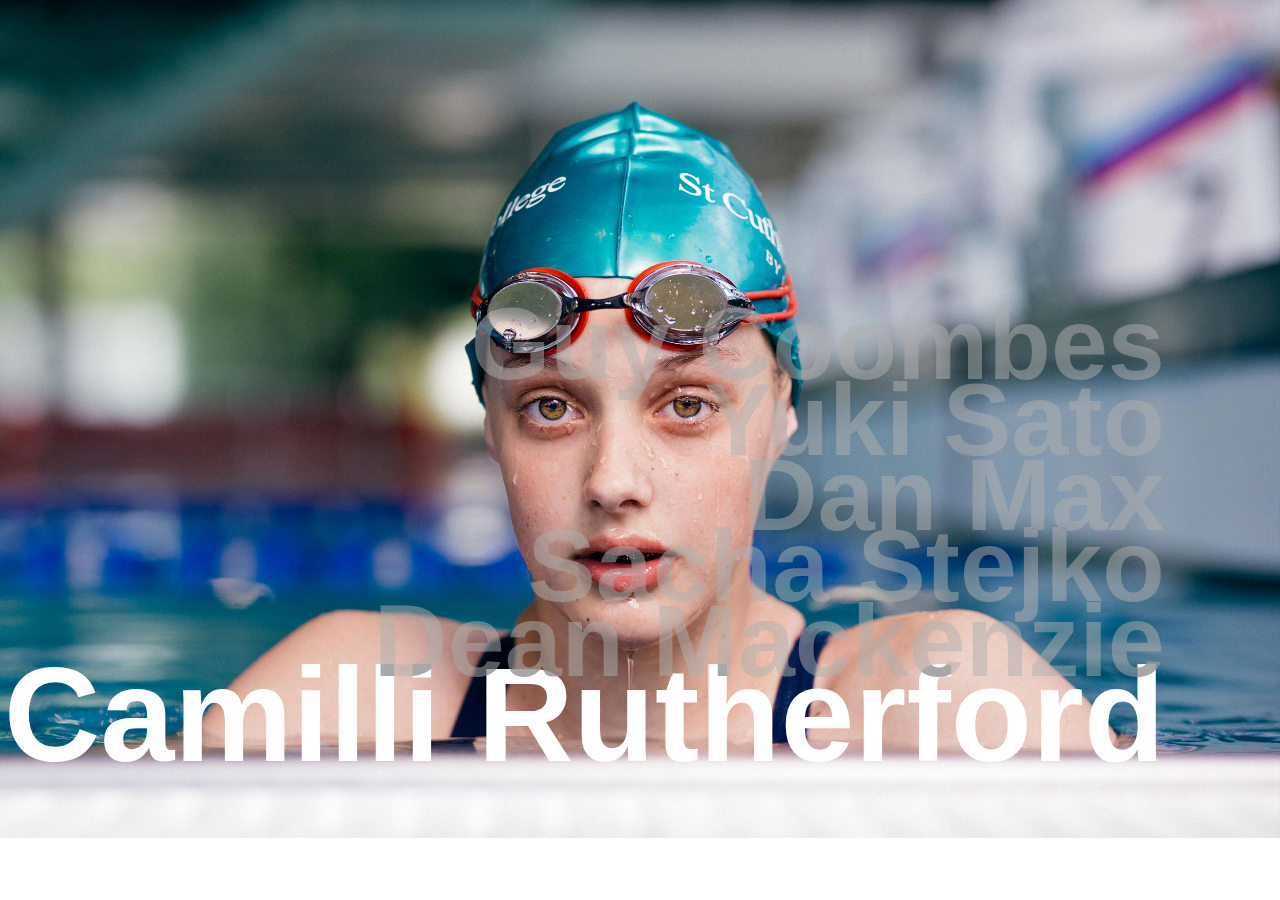
<file: index.html>
<!DOCTYPE html>
<html lang="en">

<head>
    <meta charset="UTF-8">
    <meta name="viewport" content="width=device-width, initial-scale=1.0">
    <title>Document</title>
    <link rel="stylesheet" href="style.css">
</head>

<body>
    <div id="main">
        <div id="page1">


            <div id="pack">

                <div class="line1">
                    <a href="./Guy.html">
                        <h1 class="name1">Guy Coombes</h1>
                    </a>

                </div>
                <div class="line2">
                    <a href="./Yuki.html">

                        <h1 class="name2">Yuki Sato</h1>
                    </a>

                </div>
                <div class="line3">
                    <a href="./Dan.html">
                        <h1 class="name3">Dan Max</h1>
                    </a>

                </div>
                <div class="line4">
                    <a href="./Sacha.html">
                        <h1 class="name4">Sacha Stejko</h1>
                    </a>

                </div>
                <div class="line5">
                    <a href="./Dean.html">
                        <h1 class="name5">Dean Mackenzie</h1>
                    </a>

                </div>
                <div class="line6">
                    <a href="./Camilli.html">
                        <h1 class="name6">Camilli Rutherford</h1>
                    </a>

                </div>


            </div>



        </div>

    </div>



    <script src="https://cdnjs.cloudflare.com/ajax/libs/gsap/3.12.5/gsap.min.js"
        integrity="sha512-7eHRwcbYkK4d9g/6tD/mhkf++eoTHwpNM9woBxtPUBWm67zeAfFC+HrdoE2GanKeocly/VxeLvIqwvCdk7qScg=="
        crossorigin="anonymous" referrerpolicy="no-referrer"></script>
    <script src="script.js"></script>
</body>

</html>
</file>
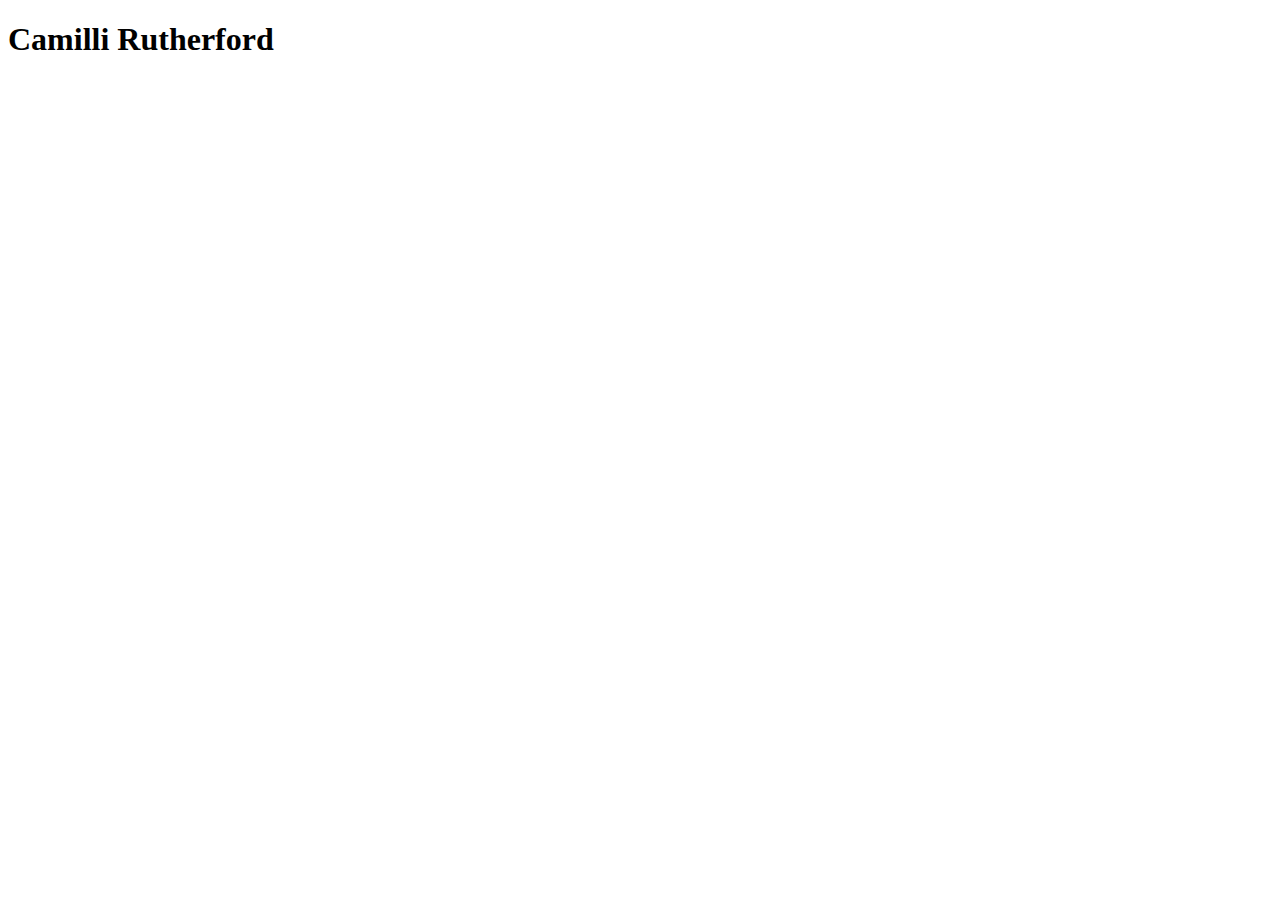
<file: Camilli.html>
<!DOCTYPE html>
<html lang="en">
<head>
    <meta charset="UTF-8">
    <meta name="viewport" content="width=device-width, initial-scale=1.0">
    <title>Document</title>
</head>
<body>
    <h1>Camilli Rutherford</h1>
    
</body>
</html>
</file>
<file: style.css>
* {
    margin: 0;
    padding: 0;
    box-sizing: border-box;
    font-family: neu;
}

html,
body {
    width: 100%;
    height: 100%;
}

#main {
    overflow: hidden;
}

#page1 {
    width: 100%;
    height: 838px;
    position: relative;
}

#background-container {
    position: absolute;
    top: 0;
    left: 0;
    width: 100%;
    height: 100%;
    z-index: 1;
    overflow: hidden;
}

.background {
    position: absolute;
    top: 0;
    left: 0;
    width: 100%;
    height: 100%;
    background-size: cover;
    background-position: center;
}

.dark-overlay {
    position: absolute;
    top: 0;
    left: 0;
    width: 100%;
    height: 100%;
    background-color: transparent;
    z-index: 2;
}

#pack {
    width: 40vw;
    height: 442.8px;
    position: absolute;
    top: 30%;
    right: 1%;
    display: flex;
    justify-content: space-between;
    flex-direction: column;
    z-index: 3;
    background-color: transparent;
}

#pack h1 {
    transition: all 0.3s ease;
    cursor: pointer;
    mix-blend-mode: exclusion;
}

.name1, .name2, .name3, .name4, .name5, .name6 {
    font-size: 8vw;
    position: absolute;
    right: 8%;
    text-align: end;
    font-weight: 600;
    font-family: sans-serif;
    transform-origin: right center;
}

.line6 {
    color: white;
    width: 100vw;
    position: absolute;
    height: 73.8px;
    right: 0%;
    display: flex;
    align-items: center;
    justify-content: space-between;
    bottom: 0%;
}

.line5 {
    color: white;
    width: 100vw;
    position: absolute;
    height: 73.8px;
    right: 0%;
    display: flex;
    align-items: center;
    justify-content: space-between;
    bottom: 17%;
}

.line1 {
    color: white;
    width: 100vw;
    position: absolute;
    height: 73.8px;
    right: 0%;
    display: flex;
    align-items: center;
    justify-content: space-between;
    bottom: 84%;
}

.line2 {
    color: white;
    position: absolute;
    width: 100vw;
    right: 0%;
    bottom: 67%;
    height: 73.8px;
    display: flex;
    align-items: center;
    justify-content: center;
}

.line3 {
    color: white;
    width: 100vw;
    position: absolute;
    height: 73.8px;
    right: 0%;
    bottom: 50%;
    display: flex;
    align-items: center;
    justify-content: space-between;
}

.line4 {
    color: white;
    position: absolute;
    width: 100vw;
    right: 0%;
    display: flex;
    align-items: center;
    justify-content: center;
    bottom: 34%;
    height: 73.8px;
}

a{
    text-decoration: none;
    color: white;
}

/* Media queries for responsiveness */
@media (max-width: 991px) {
    /* Tablet styles */
    #pack {
        width: 80vw;
        height: 70vh;
        top: 20%;
        right: 10%;
        left: auto;
    }
    
    .name1, .name2, .name3, .name4, .name5, .name6 {
        font-size: 7vw;
        right: 0;
        width: 100%;
        text-align: end;
        transform-origin: right center;
    }
}

@media (max-width: 575px) {
    /* Mobile styles */
    #pack {
        width: 90vw;
        height: 70vh;
        top: 15%;
        right: 5%;
        left: auto;
    }
    
    .name1, .name2, .name3, .name4, .name5, .name6 {
        font-size: 8vw;
        right: 0;
        width: 100%;
        text-align: end;
        transform-origin: right center;
    }
}
</file>
